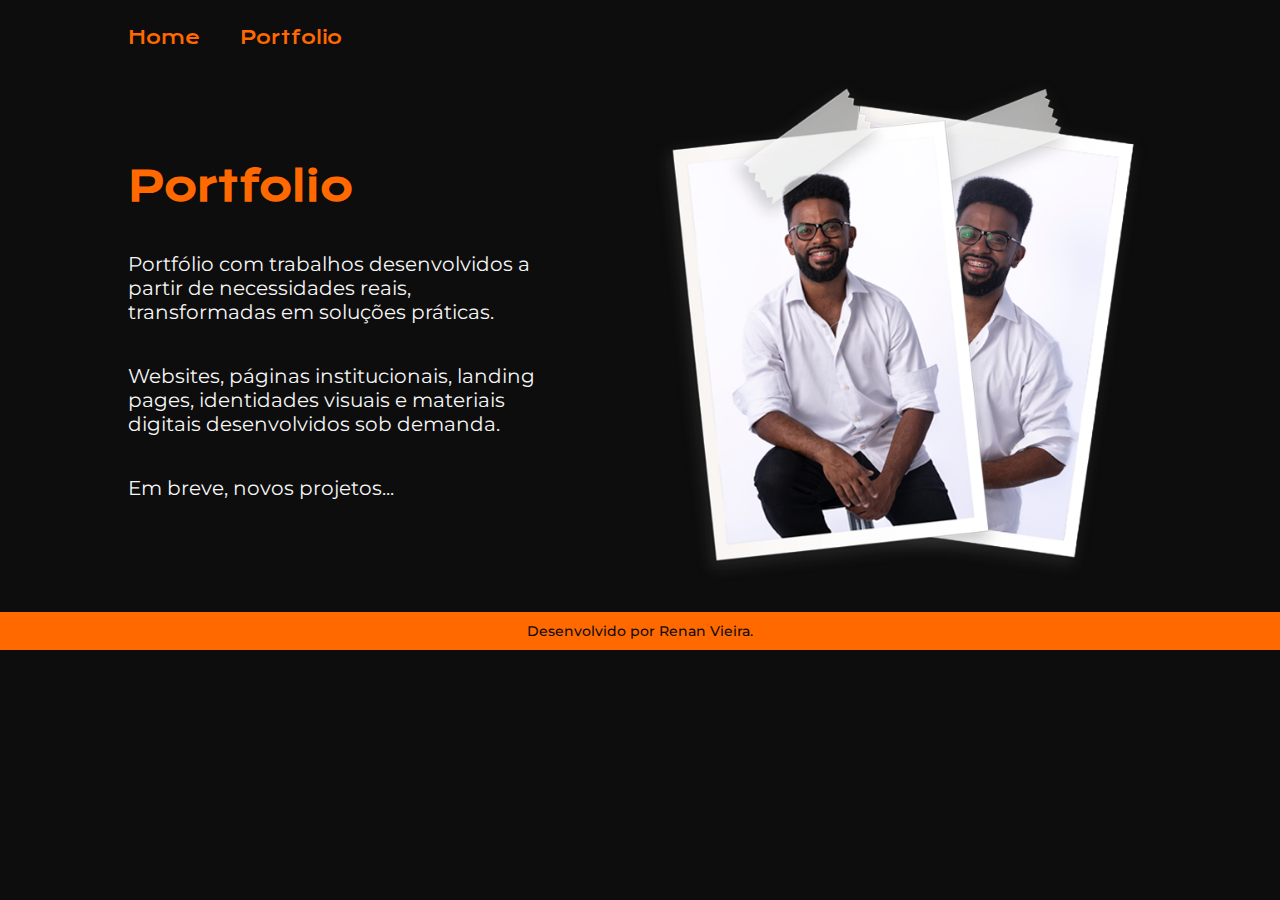
<file: portfolio.html>
<!DOCTYPE html>
<html lang="pt-br">
<head>
    <meta charset="UTF-8">
    <meta name="viewport" content="width=device-width, initial-scale=1.0">
    <title>Portfolio</title>
    <link rel="stylesheet" href="./styles/style.css">
</head>
<body>
   <header class="cabecalho">
            <nav class="cabecalho__menu">
                <a class="cabecalho__menu__link" href="index.html">Home</a>
                <a class="cabecalho__menu__link" href="portfolio.html">Portfolio</a>
            </nav>
        </header>

    <main class="apresentacao">
        <section class="apresentacao__conteudo">
            <h1 class="apresentacao__conteudo__titulo"><strong class="titulo-destaque">Portfolio</strong></h1>
            <p class="apresentacao__conteudo__texto">Portfólio com trabalhos desenvolvidos a partir de necessidades reais, transformadas em soluções práticas.</p>
            <p class="apresentacao__conteudo__texto">Websites, páginas institucionais, landing pages, identidades visuais e materiais digitais desenvolvidos sob demanda.</p>
            <p class="apresentacao__conteudo__texto">Em breve, novos projetos...</p>
        </section>
        <img class="apresentacao_imagem" src="./assets/imagens-renan.png" alt="Renan Vieira, fundador da agência digital Inovez Arts">

    </main>

    <footer class="rodape">
            <p>Desenvolvido por Renan Vieira.</p>
        </footer>
</body>
</html>
</file>
<file: styles/style.css>
@import url('https://fonts.googleapis.com/css2?family=Krona+One&family=Montserrat:ital,wght@0,100..900;1,100..900&display=swap');

:root{
    --cor-primária: #0d0d0d;
    --cor-secundária: #F6F6F6;
    --cor-terciária: #ff6900;
    --cor-hover: #090909;

    --fonte-primaria: "Krona One", sans-serif;
    --fonte-secundária: "Montserrat", sans-serif;
}

*{
    margin: 0;
    padding: 0;
}

body {
    box-sizing: border-box;
    background-color: var(--cor-primária);
    color: var(--cor-secundária);
}

.cabecalho{
    padding: 2% 0% 0% 10%;
    }

.cabecalho__menu {
    display: flex;
    gap: 40px;
  }

.cabecalho__menu__link {
    font-family: var(--fonte-primaria);
    font-size: 1.125rem;
    font-weight: 400;
    color: var(--cor-terciária);
    text-decoration: none;
  }

.cabecalho__menu__link:hover {
    color: var(--cor-secundária);
  }

.apresentacao {
    margin: 2% 10%;
    display: flex;
    align-items: center;
    justify-content: space-between;
    gap: 80px
}

.apresentacao__conteudo{
    width: 50%;
    display: flex;
    flex-direction: column;
    gap: 40px;
}

.apresentacao__conteudo__titulo{
    font-size: 1.75rem;
    font-family: var(--fonte-secundária);
    font-weight: 400;
    font-style: normal;
}

.titulo-destaque {
    color: var(--cor-terciária);
    font-size: 2.5rem;
    font-family: var(--fonte-primaria);
    font-weight: 600;
}

.apresentacao__conteudo__texto{
    font-size: 1.25rem;
    font-family: var(--fonte-secundária);
    font-style: normal;
}

.apresentacao__links{
    display: flex;
    flex-direction: column;
    gap: 32px;
    justify-content: space-between;
}

.apresentacao__links__subtitulo{
    font-family: var(--fonte-primaria); 
    font-weight: 400;
    font-size: 1.25rem;
    color: var(--cor-terciária);
}

.apresentacao__links__botoes{
    display: flex;
    justify-content: center;    
    gap: 24px;
}

.apresentacao__links__navegacao:hover{
    background-color: var(--cor-hover);
    color: var(--cor-terciária)
}

.apresentacao__links__navegacao{
    /* background-color: #22d4fd;*/
    min-width: 180px;
    width: 50%;
    display: flex;
    align-items: center;
    justify-content: center;
    gap: 10px;

    border: 2px solid var(--cor-terciária);
    border-radius: 40px;
    font-size: 1.125rem;
    font-weight: 600;
    padding: 6px 0;
    text-decoration: none;
    color: var(--cor-secundária);
    font-family: var(--fonte-secundária);
}

.apresentacao_imagem{
    width: 50%;
}

.rodape{
    padding: 10px;
    color: var(--cor-primária);
    background-color: var(--cor-terciária);
    text-align: center;
    font-family: var(--fonte-secundária);
    font-size: 0.875rem;
    font-weight: 500;
 }

  @media (max-width: 1200px) {
    .cabecalho {
        padding: 10%;
    }
    .cabecalho__menu {
        justify-content: center;
    }
    .apresentacao {
        flex-direction: column-reverse;
        padding: 5%;
        text-align: center;
    }
    .apresentacao__conteudo {
        width: auto;
    }
    .apresentacao_imagem{
        width: auto;
    }
}
</file>
